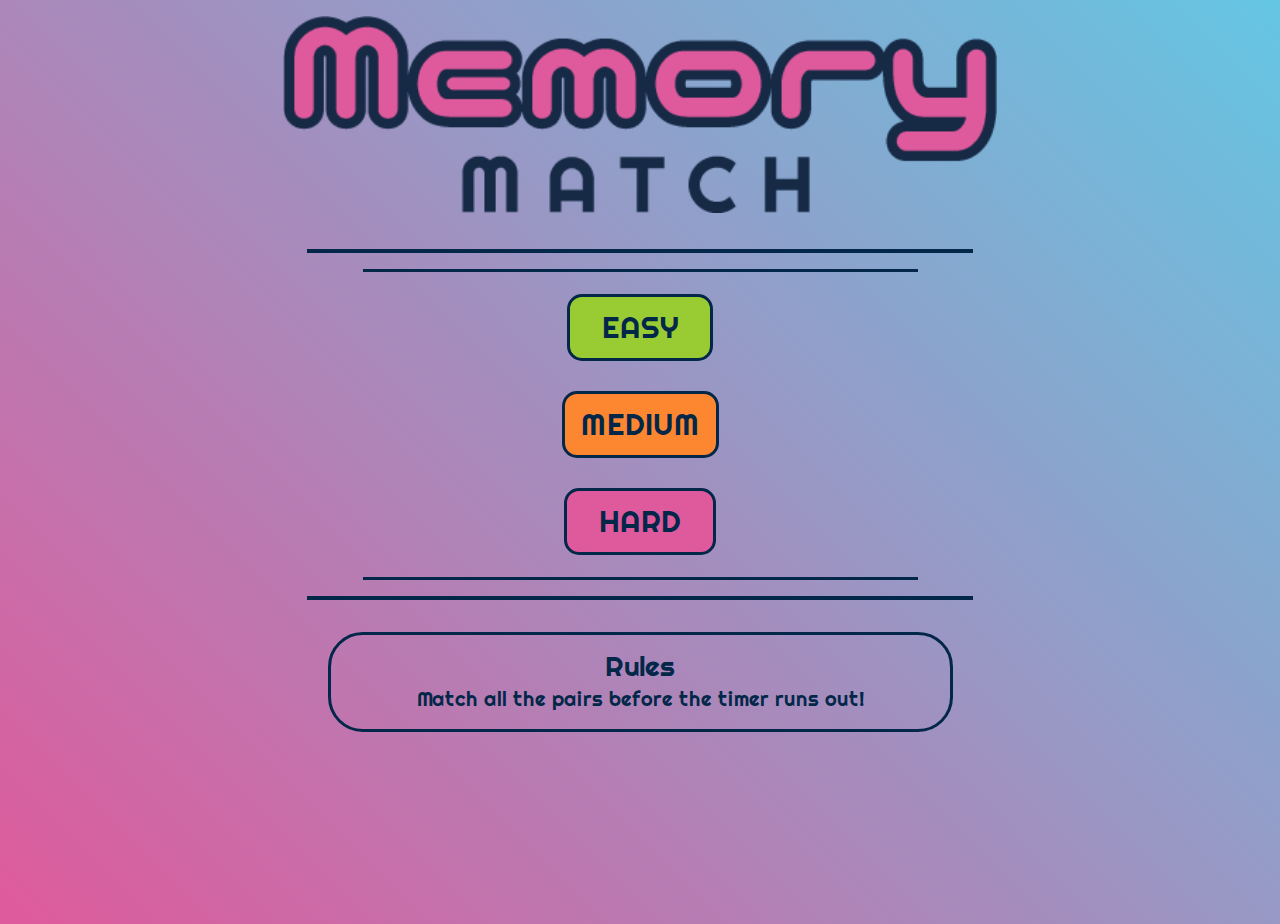
<file: index.html>
<!DOCTYPE html>
<html lang="en">
<head>
    <meta charset="UTF-8">
    <meta name="viewport" content="width=device-width, initial-scale=1.0">
    <link rel="stylesheet" href="https://maxcdn.bootstrapcdn.com/bootstrap/4.0.0/css/bootstrap.min.css">
    <link rel="stylesheet" href="./assets/css/style.css">
    <link rel="stylesheet" href="https://stackpath.bootstrapcdn.com/font-awesome/4.7.0/css/font-awesome.min.css">
    <link rel="stylesheet" href="https://use.fontawesome.com/releases/v5.15.1/css/all.css" integrity="sha384-vp86vTRFVJgpjF9jiIGPEEqYqlDwgyBgEF109VFjmqGmIY/Y4HV4d3Gp2irVfcrp" crossorigin="anonymous">
    <title>Memory Match Game </title>
</head>
<body class="start-background">
        <!-----------------------------------------------------GAME LOGO-->
        <header class="container-fluid">
            <div class="row start-screen-logo">
                
                <img src="assets/images/Memory-match-logo2.png" alt="Memory match text logo">
                
            </div>
        </header>

        <!-----------------------------------------------------START BUTTON-->
        <div class="container">
            <hr class="hr1">
            <hr class="hr2">
            <div class="row startbtnbox ">
                <a href="easy.html" class="startbtn easy">EASY</a>
            </div>
            <div class="row startbtnbox ">
                <a href="medium.html" class="startbtn medium">MEDIUM</a>
            </div>
            <div class="row startbtnbox ">
                <a href="hard.html" class="startbtn hard">HARD</a>
            </div>
            <hr class="hr2">
            <hr class="hr1">
        </div>
        <!-----------------------------------------------------RULES SECTION-->
        <div class="container-fluid rules">
            <div class="row rules-box">
                <h3 class="rules-title">Rules</h3>
                <p>Match all the pairs before the timer runs out!</p>
            </div>
        </div>


    <script src="https://code.jquery.com/jquery-3.5.1.js" integrity="sha256-QWo7LDvxbWT2tbbQ97B53yJnYU3WhH/C8ycbRAkjPDc=" crossorigin="anonymous"></script>
    <script src="https://cdnjs.cloudflare.com/ajax/libs/popper.js/1.12.9/umd/popper.min.js" integrity="sha384-ApNbgh9B+Y1QKtv3Rn7W3mgPxhU9K/ScQsAP7hUibX39j7fakFPskvXusvfa0b4Q" crossorigin="anonymous"></script>
    <script src="https://maxcdn.bootstrapcdn.com/bootstrap/4.0.0/js/bootstrap.min.js" integrity="sha384-JZR6Spejh4U02d8jOt6vLEHfe/JQGiRRSQQxSfFWpi1MquVdAyjUar5+76PVCmYl" crossorigin="anonymous"></script>
    <script src="assets/js/script.js"></script>
</body>
</html>
</file>
<file: assets/css/style.css>
@import url('https://fonts.googleapis.com/css2?family=Righteous&display=swap&family=Lexend+Zetta&display=swap&family=Squada+One&display=swap');

* {
    margin: 0;
    padding: 0;
    box-sizing: border-box;
}

html {
    min-height: 100vh;
}

/*------------------------------------------------------------BACKGROUND STYLING*/
.start-background {
    background-image: linear-gradient(45deg, #df5a9c, #64c6e3);
    background-repeat: no-repeat;
    background-color: #df5a9c;
    
    
}

.easy-background {
    background-image: linear-gradient(45deg, #25bf5e, #79EA10, #0a652c);
    background-repeat: no-repeat;
    background-color: #25bf5e;
    
}

.medium-background {
    background-image: linear-gradient(45deg, #fde562, #ffb449, #f16400);
    background-repeat: no-repeat;
    background-color: #FD8631;
}

.hard-background {
    background-image: linear-gradient(45deg, #FF60BF, #FEACC0, #DB0E71);
    background-repeat: no-repeat;
    background-color: #DB0E71;
    
}

/*--------------------------------------------HOME BUTTON STYLING*/
.reset-home-btn {
    display: inline;
}

/*--------------------------------------------START BUTTON STYLING*/
.startbtn {
    font-family: Righteous, sans-serif;
    font-size: 30px;
    font-style: normal;
    text-align: center;
    color: #032749;
    border: #032749 solid 3px;
    border-radius: 15px;
    margin-left: auto;
    margin-right: auto;
    padding-top: 0.5rem;
    padding-right: 1rem;
    padding-bottom: 0.5rem;
    padding-left: 1rem;
}

.startbtnbox {
    display: flex;
    flex-wrap: wrap;
    justify-content: center;
    padding: 15px;
    
}

.easy {
    background-color: #99CC33;
    padding-left: 2rem;
    padding-right: 2rem;
}

.medium {
    background-color: #FD8631;
}

.hard {
    background-color: #df5a9c;
    padding-left: 2rem;
    padding-right: 2rem;
}


/*------------------------------------------------------------LOGO STYLING*/

.logo {
    position: relative;
    margin: auto;
    display: flex;
    flex-wrap: wrap;
    align-items: center;
    justify-content: center;
    padding-top: 5rem;
    overflow: hidden;
    padding-bottom: 20px;
    padding-left: 30px;
    padding-right: 30px;
}

.logo img {
    max-width: 100%;
}

.start-screen-logo {
    position: relative;
    margin: auto;
    display: flex;
    flex-wrap: wrap;
    align-items: center;
    justify-content: center;
    padding-top: 10rem;
    overflow: hidden;
    padding-bottom: 20px;
    padding-left: 30px;
    padding-right: 30px;
}

@media only screen and (max-width: 700px){
    
    .start-screen-logo {
        padding-top: 1rem;
    }
    
}  


.start-screen-logo img {
    max-width: 80%;
}

.logo2 {
    position: relative;
    margin: auto;
    display: flex;
    flex-wrap: wrap;
    align-items: center;
    justify-content: center;
    overflow: hidden;
    padding: 2rem;
    padding-bottom: 1rem;
}

.logo2 img {
    max-width: 80%;
}

/*--------------------------------------------------HORIZONTAL RULE STYLING*/

.hr1 {
    border: none;
    height: 4px;
    background-color: #032749;
    margin-left: 20%;
    margin-right: 20%;
}


.hr2 {
    border: none;
    height: 3px;
    background-color: #032749;
    margin-left: 25%;
    margin-right: 25%;
    margin-top: 7px;
    margin-bottom: 7px;
}

/*--------------------------------------------------RULES STYLING*/

.rules-box {
    font-family: Righteous, sans-serif;
    font-size: 20px;
    font-style: normal;
    font-weight: 400;
    text-align: center;
    color: #032749;
    border: #032749 solid 3px;
    border-radius: 35px;
    margin-left: 15%;
    margin-right: 15%;
    padding-top: 15px;
    padding-bottom: 15px;
    padding-right: 1rem;
    padding-left: 1rem;
    justify-content: center;
    display: block;
}

.rules {
    padding-bottom: 15%;
    padding-top: 1rem;
}

.rules-title {
    margin-bottom: 0;
}

.rules-title,p {
    margin-bottom: 0;
}


/*--------------------------------------------------RULES MEDIA QUERIES*/
@media only screen and (min-width: 700px){

    .rules-box{
        margin-left: 25%;
        margin-right: 25%;
        padding-left: 1rem;
        padding-right: 1rem;
        
    }
}

@media only screen and (max-width: 320px){

    .rules-box{
        padding-left: 1rem;
        padding-right: 1rem;
    }

    .start-background {
        overflow: scroll;
    }
}

/*------------------------------------------------------TIMER & RESET BTN STYLING*/
a:hover {
    text-decoration: none;
    color: #032749;
}

.reset-btn-box, .reset-btn {
    font-family: Righteous, sans-serif;
    font-size: 25px;
    font-style: normal;
    font-weight: 400;
    color: #032749;
    padding-bottom: 0.7rem; 
}

.reset-home-container {
    text-align: center;
    justify-items: center;
    margin-bottom: 1rem;
}

.reset-timer-container {
    font-family: Righteous, sans-serif;
    font-size: 25px;
    font-style: normal;
    font-weight: 400;
    text-align: center;
    color: #032749;
}

.reset-btn {
    font-size: 20px;
    background-color: #99CC33;
    border: #032749 solid 2px;
    border-radius: 15px;
    margin-left: auto;
    margin-right: auto;
    padding-top: 0.5rem;
    padding-right: 1rem;
    padding-bottom: 0.5rem;
    padding-left: 1rem;
    margin-top: 1rem;
}


/*--------------------------------------------------------CARD STYLING*/

.card-container {
    display: flex;
    flex-wrap: wrap;
    justify-content: center;
    padding: 0;
}

.card.show-card .card-back {
    transform: rotateY(-180deg);
}

.card.show-card .card-front {
    transform: rotateY(0);
}

.card {
    background-color: #032749;
    height: 130px;
    width: 100px;
    margin: 10px;
    position: relative;
    border-radius: 20px;
}

.card-front {
    background-color: #0663BB;
    border-radius: 20px;
    transform: rotateY(180deg);
}


.card-face {
    position: absolute;
    width: 100%;
    height: 100%;
    display: flex;
    justify-content: center;
    align-content: center;
    backface-visibility: hidden;
    -webkit-backface-visibility: hidden;
    transition: transform 600ms ease-in-out;
}

.icon {
    position: absolute;
    top: 50%;
    left: 50%;
    transform: translate(-50%, -50%);   
}

/*--------------------------------------------------MEDIA QUERIES FOR CARD & ICON SIZES AND MARGINS*/
@media only screen and (max-width: 320px){

    .card {
        background-color: #032749;
        height: 100px;
        width: 70px;
    }

    img {
        width: 80%;
        height: auto;
    }
}


@media only screen and (min-width: 700px){

    .card-container.container {
        max-width: 70%; 
    }

}

@media only screen and (min-width: 1000px){

    .card-container.container {
        max-width: 60%; 
    }
    
    .logo2 img {
        max-width: 60%;
    }

    .card {
        height: 150px;
        width: 120px;
    }

    img {
        width: 55%;
        height: auto;
    }
}

@media only screen and (min-width: 1200px){

    .card {
        height: 170px;
        width: 150px;
    }

    img {
        width: 60%;
        height: auto;
    }

    .logo2 img {
        max-width: 40%;
    }

    .start-background {
        overflow: hidden;
    }


}

@media only screen and (min-width: 1200px) {
    
    .start-screen-logo {
        padding-top: 1rem;
    }

    .start-background {
        overflow: hidden;
    }


}

@media only screen and (min-width: 1400px){

    .card-container.container {
        max-width: 50%; 
    }

    .start-screen-logo img {
        max-width: 50%;
        margin-top: 0;
    }

    
}

@media only screen and (min-width: 1600px){

    .card-container.container {
        max-width: 50%; 
    }

    .card {
        background-color: #032749;
        height: 170px;
        width: 150px;
    }

    .icon {
        width: 60%;
        height: auto;
    }

    .logo2 img {
        max-width: 30%;
    }

    .start-screen-logo img {
        max-width: 50%;
        margin-top: 0;
    }
}

@media only screen and (min-width: 1920px) {


    .card-container.container {
        max-width: 40%; 
    }

    .start-screen-logo img {
        max-width: 50%;
        margin-top: 0;
    }

    .rules-box {
        margin-left: 30%;
        margin-right: 30%;
    }

}




/*--------------------------------------------------------YOU WIN OVERLAY STYLING*/
.overlay {
    position: fixed;
    display: flex;
    flex-direction: column;
    justify-content: center;
    align-items: center;
    top: 0;
    left: 0;
    right: 0;
    bottom: 0;
    z-index: 50;
    display: none;
    
}

.overlay.visible {
    background-color: #032749b8;
    display: flex;
}

.overlay-text {
    font-family: Righteous, sans-serif;
    font-size: 10vh;
    font-style: normal;
    font-weight: 400;
    color: #df5a9c;
    text-align: center;
}

.overlay-btn {
    font-family: Righteous, sans-serif;
    font-size: 30px;
    font-style: normal;
    font-weight: 400;
    text-align: center;
    color: #032749;
    border: solid 3px #032749;
    border-radius: 20px;
    padding: 1rem;
    background-color: #99CC33;
}
</file>
